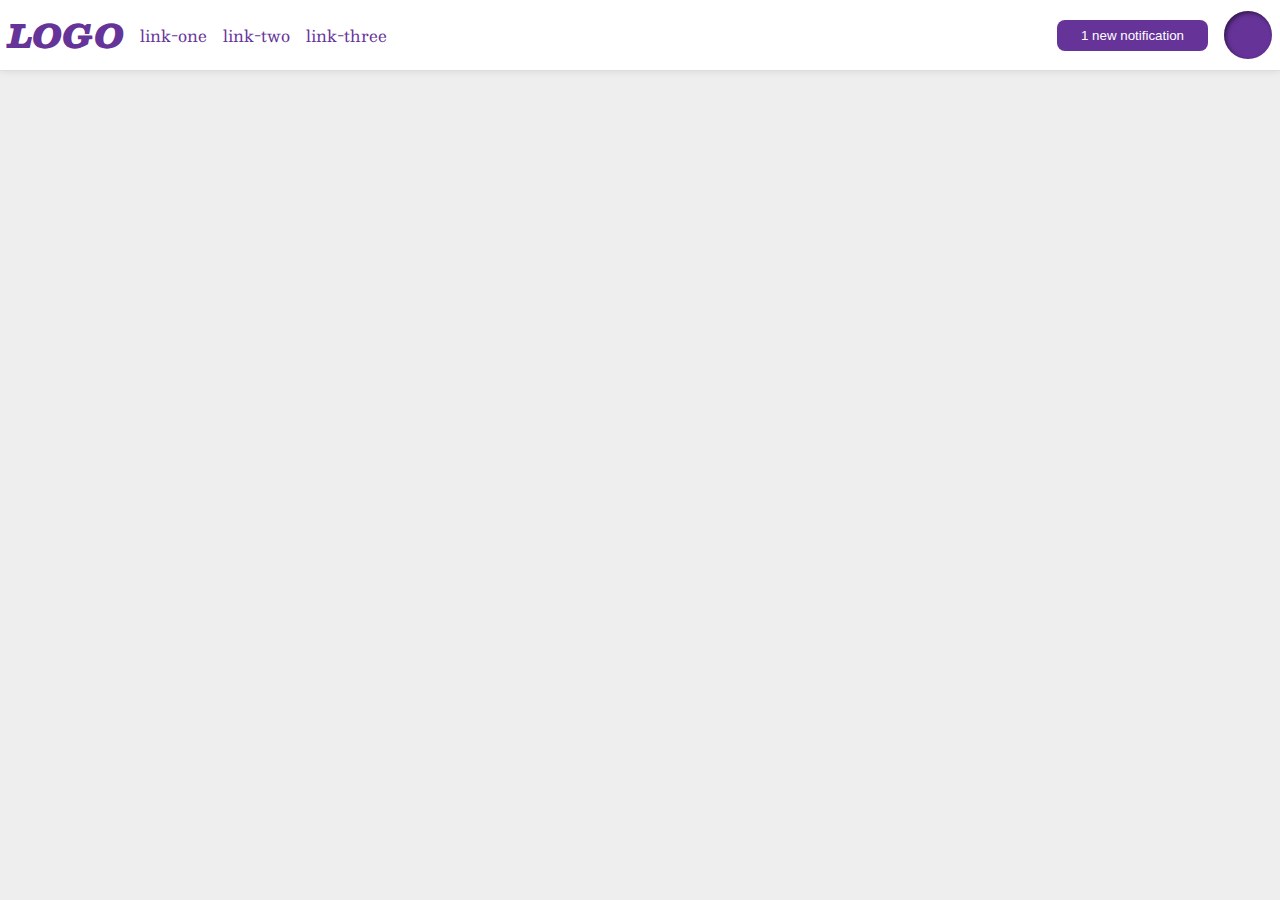
<file: flex/03-flex-header-2/index.html>
<!DOCTYPE html>
<html lang="en">
  <head>
    <meta charset="UTF-8">
    <meta http-equiv="X-UA-Compatible" content="IE=edge">
    <meta name="viewport" content="width=device-width, initial-scale=1.0">
    <title>Flex Header 2</title>
    <link rel="stylesheet" href="style.css">
  </head>
  <body>
    <div class="header">
      <div class="left">
        <div class="logo">
          LOGO
        </div>
        <ul class="links">
          <li><a href="https://google.com">link-one</a></li>
          <li><a href="https://google.com">link-two</a></li>
          <li><a href="https://google.com">link-three</a></li>
        </ul>
      </div>
      <div class="right">
        <button class="notifications">
          1 new notification
        </button>
        <div class="profile-image"></div>
      </div>
    </div>
  </body>
</html>
</file>
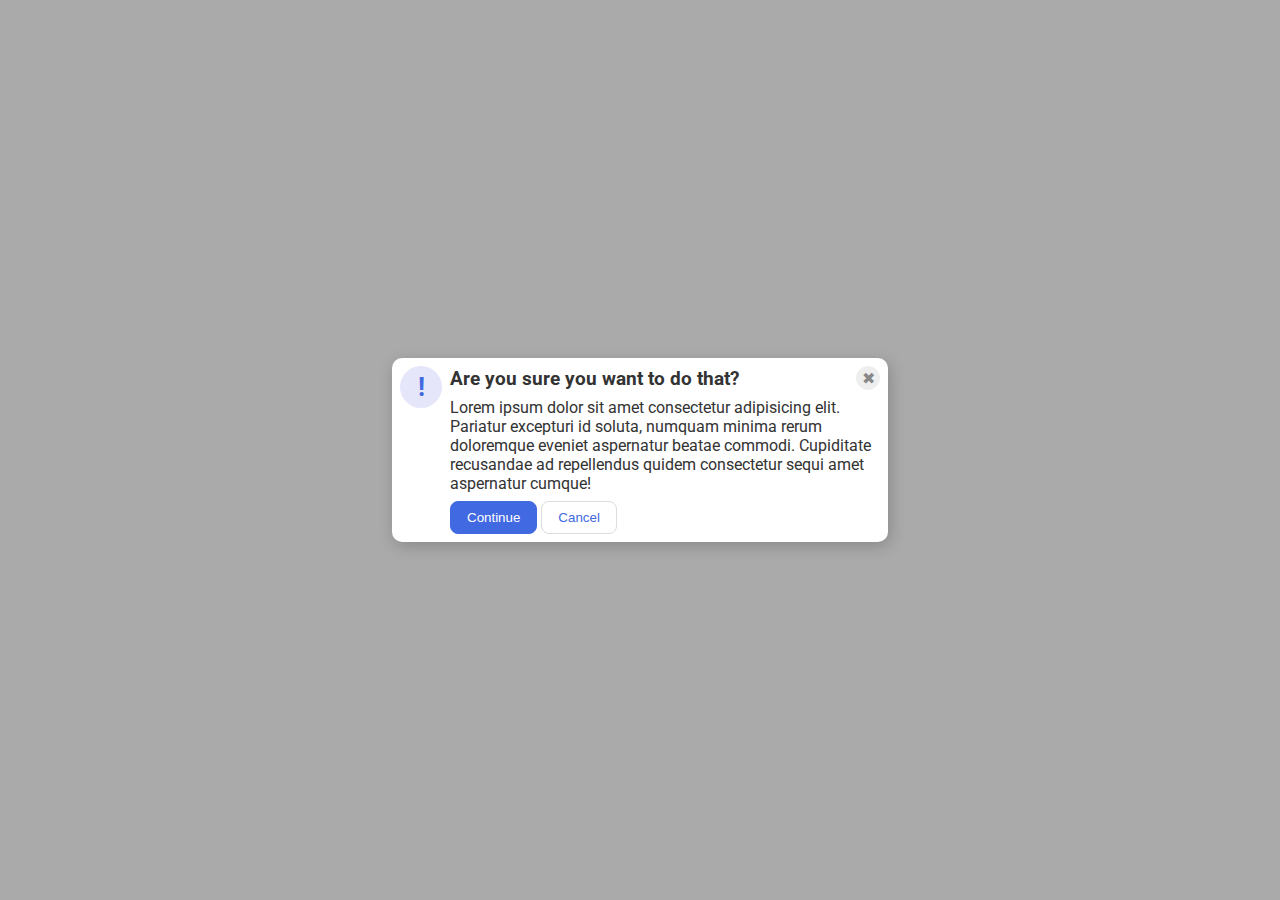
<file: flex/05-flex-modal/index.html>
<!DOCTYPE html>
<html lang="en">
  <head>
    <meta charset="UTF-8">
    <meta http-equiv="X-UA-Compatible" content="IE=edge">
    <meta name="viewport" content="width=device-width, initial-scale=1.0">
    <link rel="stylesheet" href="style.css">
    <title>Modal</title>
  </head>
  <body>
    <div class="modal">
        <div class="icon">!</div>
        <div class="container">
            <div class="header">Are you sure you want to do that?
              <button class="close-button">✖</button>
            </div>
            <div class="text">Lorem ipsum dolor sit amet consectetur adipisicing elit. Pariatur excepturi id soluta, numquam minima rerum doloremque eveniet aspernatur beatae commodi. Cupiditate recusandae ad repellendus quidem consectetur sequi amet aspernatur cumque!</div>
            <button class="continue">Continue</button>
            <button class="cancel">Cancel</button>
        </div>
    </div>
  </body>
</html>
</file>
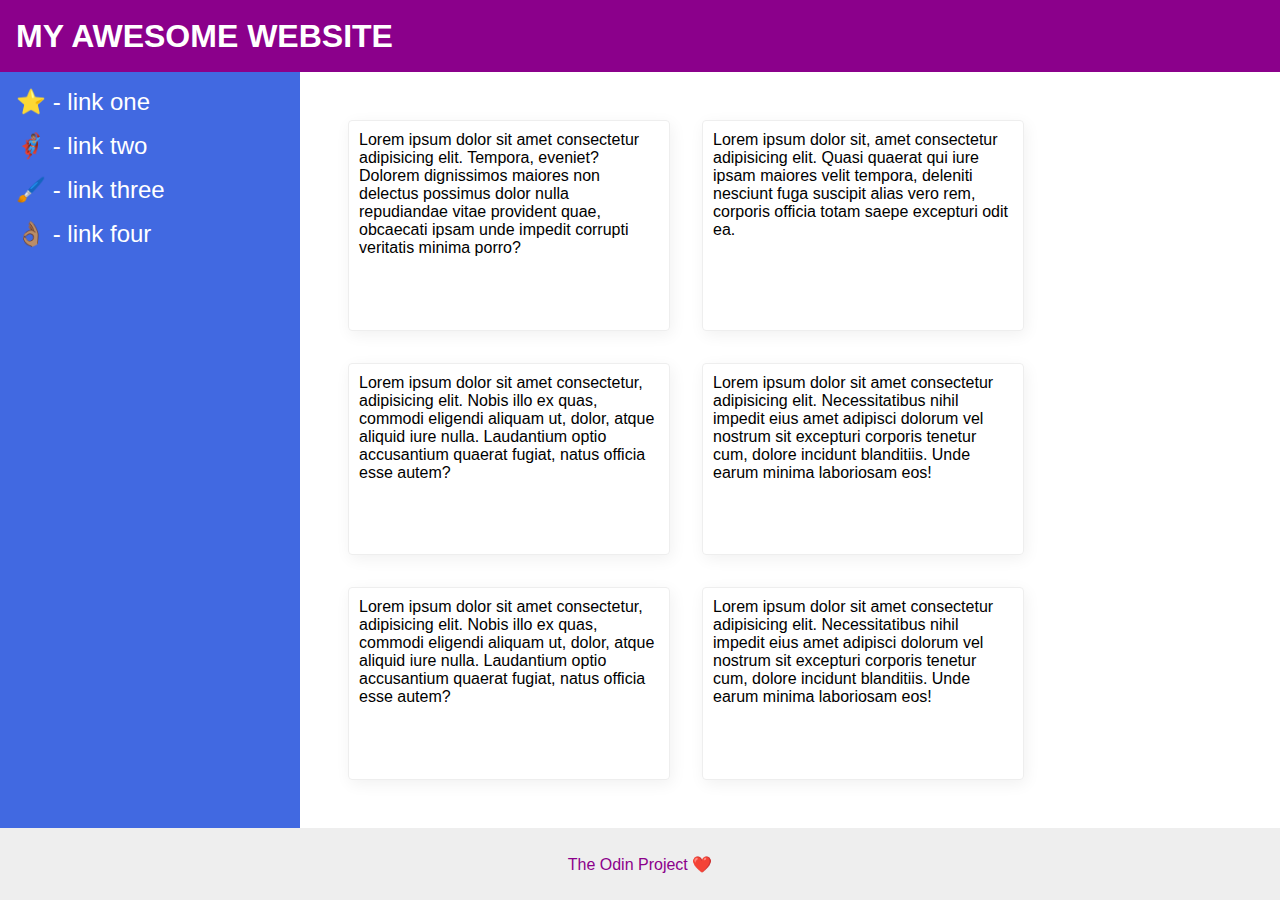
<file: flex/07-flex-layout-2/index.html>
<!DOCTYPE html>
<html lang="en">
  <head>
    <meta charset="UTF-8">
    <meta http-equiv="X-UA-Compatible" content="IE=edge">
    <meta name="viewport" content="width=device-width, initial-scale=1.0">
    <title>The Holy Grail</title>
    <link rel="stylesheet" href="style.css">
  </head>
  <body>
    <div class="header">
      MY AWESOME WEBSITE
    </div>
    
    <div class="container">
      <div class="sidebar">
        <ul>
          <li><a href="#">⭐ - link one</a></li>
          <li><a href="#">🦸🏽‍♂️ - link two</a></li>
          <li><a href="#">🖌️ - link three</a></li>
          <li><a href="#">👌🏽 - link four</a></li>
        </ul>
      </div>

      <div class="cards">
        <div class="card">Lorem ipsum dolor sit amet consectetur adipisicing elit. Tempora, eveniet? Dolorem dignissimos maiores non delectus possimus dolor nulla repudiandae vitae provident quae, obcaecati ipsam unde impedit corrupti veritatis minima porro?</div>
        <div class="card">Lorem ipsum dolor sit, amet consectetur adipisicing elit. Quasi quaerat qui iure ipsam maiores velit tempora, deleniti nesciunt fuga suscipit alias vero rem, corporis officia totam saepe excepturi odit ea.</div>
        <div class="card">Lorem ipsum dolor sit amet consectetur, adipisicing elit. Nobis illo ex quas, commodi eligendi aliquam ut, dolor, atque aliquid iure nulla. Laudantium optio accusantium quaerat fugiat, natus officia esse autem?</div>
        <div class="card">Lorem ipsum dolor sit amet consectetur adipisicing elit. Necessitatibus nihil impedit eius amet adipisci dolorum vel nostrum sit excepturi corporis tenetur cum, dolore incidunt blanditiis. Unde earum minima laboriosam eos!</div>
        <div class="card">Lorem ipsum dolor sit amet consectetur, adipisicing elit. Nobis illo ex quas, commodi eligendi aliquam ut, dolor, atque aliquid iure nulla. Laudantium optio accusantium quaerat fugiat, natus officia esse autem?</div>
        <div class="card">Lorem ipsum dolor sit amet consectetur adipisicing elit. Necessitatibus nihil impedit eius amet adipisci dolorum vel nostrum sit excepturi corporis tenetur cum, dolore incidunt blanditiis. Unde earum minima laboriosam eos!</div>
      </div>
    </div>
    
    <div class="footer">
      The Odin Project ❤️
    </div>
  </body>
</html>
</file>
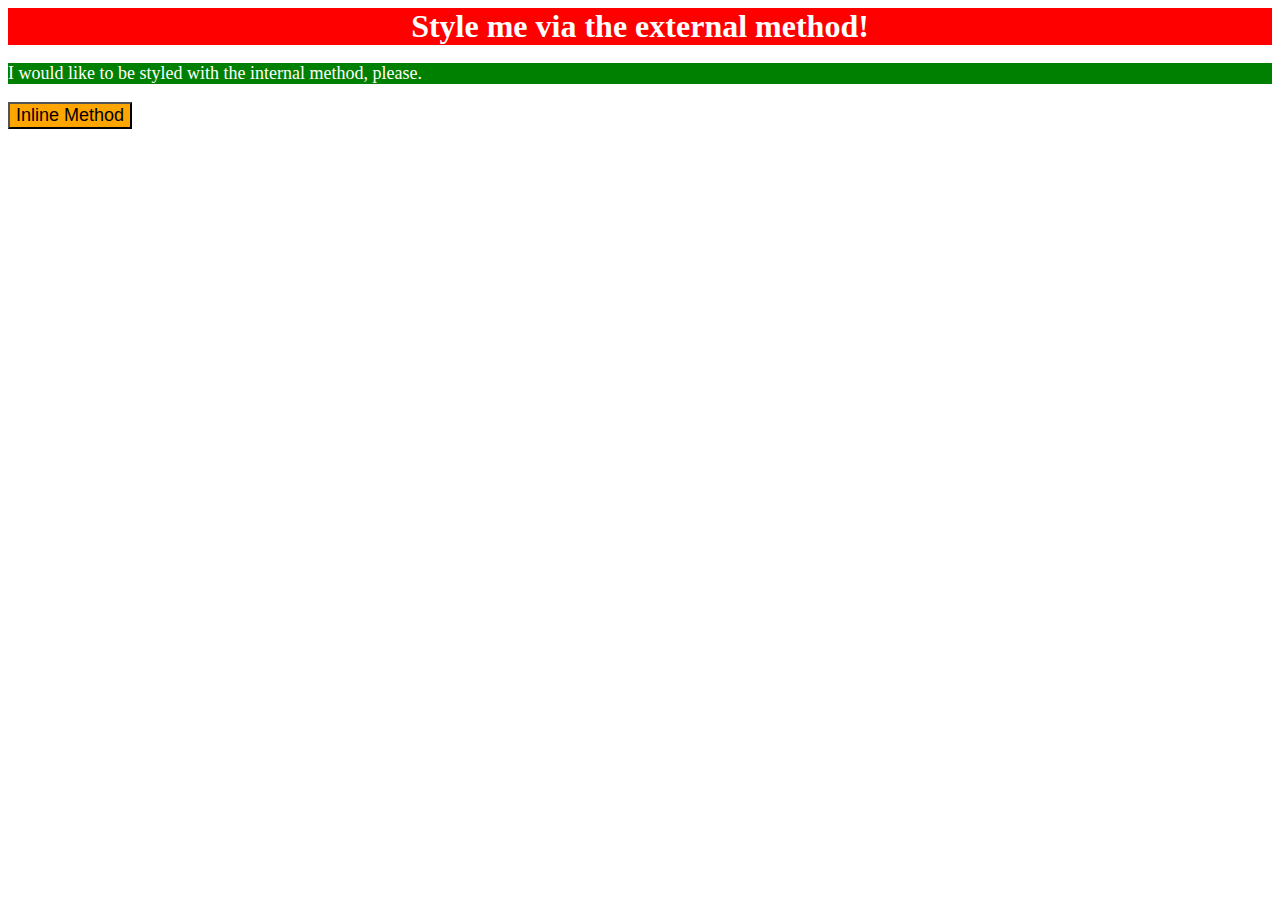
<file: foundations/01-css-methods/index.html>
<!DOCTYPE html>
<html lang="en">
  <head>
    <link rel="stylesheet" href="styles.css">
    <style>
      p {
        background-color: green;
        color: white;
        font-size: 18px;
      }
    </style>
    <meta charset="UTF-8">
    <meta http-equiv="X-UA-Compatible" content="IE=edge">
    <meta name="viewport" content="width=device-width, initial-scale=1.0">
    <title>Methods for Adding CSS</title>
  </head>
  <body>
    <div>Style me via the external method!</div>
    <p>I would like to be styled with the internal method, please.</p>
    <button style="background-color: orange; font-size: 18px;">Inline Method</button>
  </body>
</html>
</file>
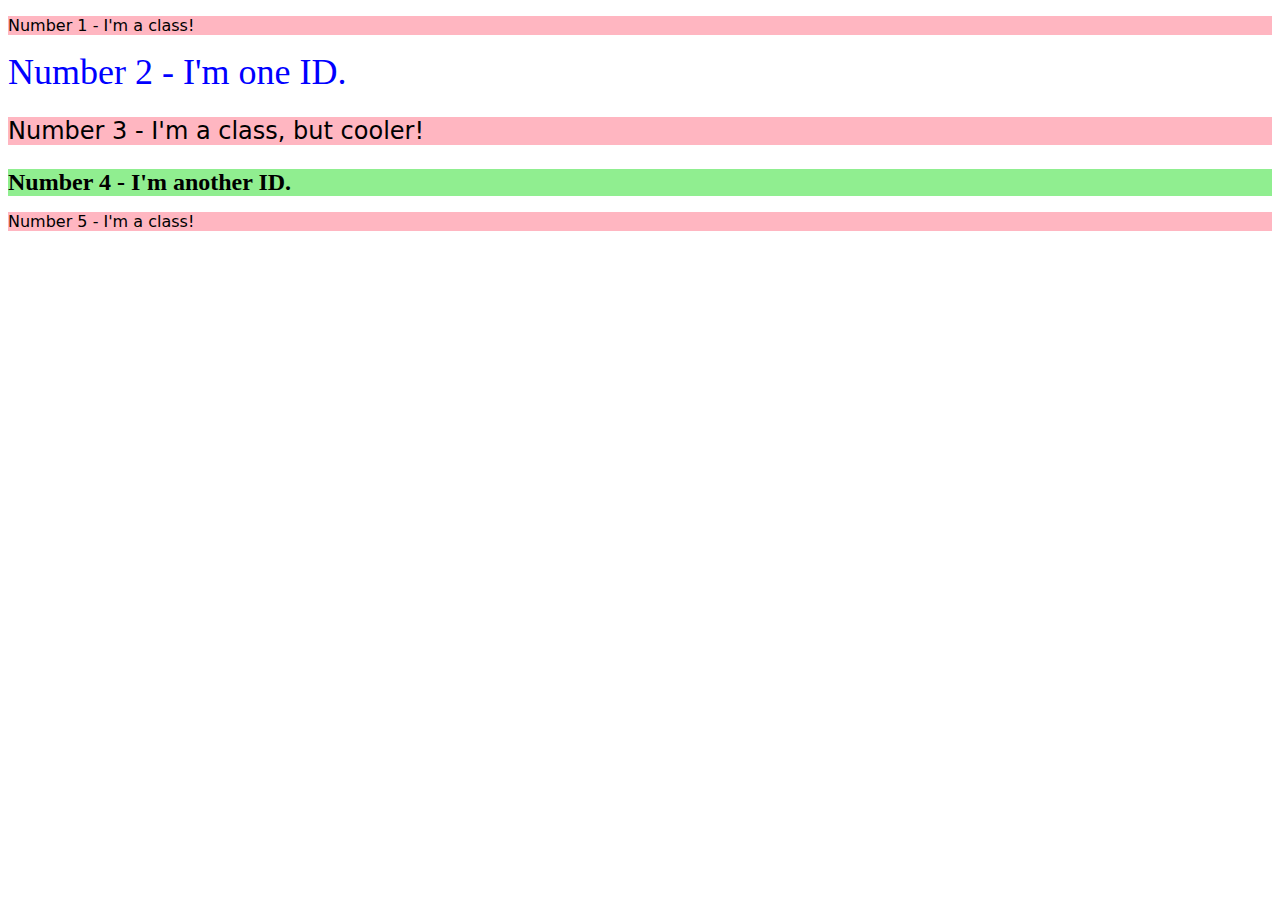
<file: foundations/02-class-id-selectors/index.html>
<!DOCTYPE html>
<html lang="en">
  <head>
    <link rel="stylesheet" href="./style.css">
    <meta charset="UTF-8">
    <meta http-equiv="X-UA-Compatible" content="IE=edge">
    <meta name="viewport" content="width=device-width, initial-scale=1.0">
    <title>Class and ID Selectors</title>
    <link rel="stylesheet" href="style.css">
  </head>
  <body>
    <p class="pink">Number 1 - I'm a class!</p>
    <div id="number2">Number 2 - I'm one ID.</div>
    <p class="pink big">Number 3 - I'm a class, but cooler!</p>
    <div id="number4">Number 4 - I'm another ID.</div>
    <p class="pink">Number 5 - I'm a class!</p>
  </body>
</html>
</file>
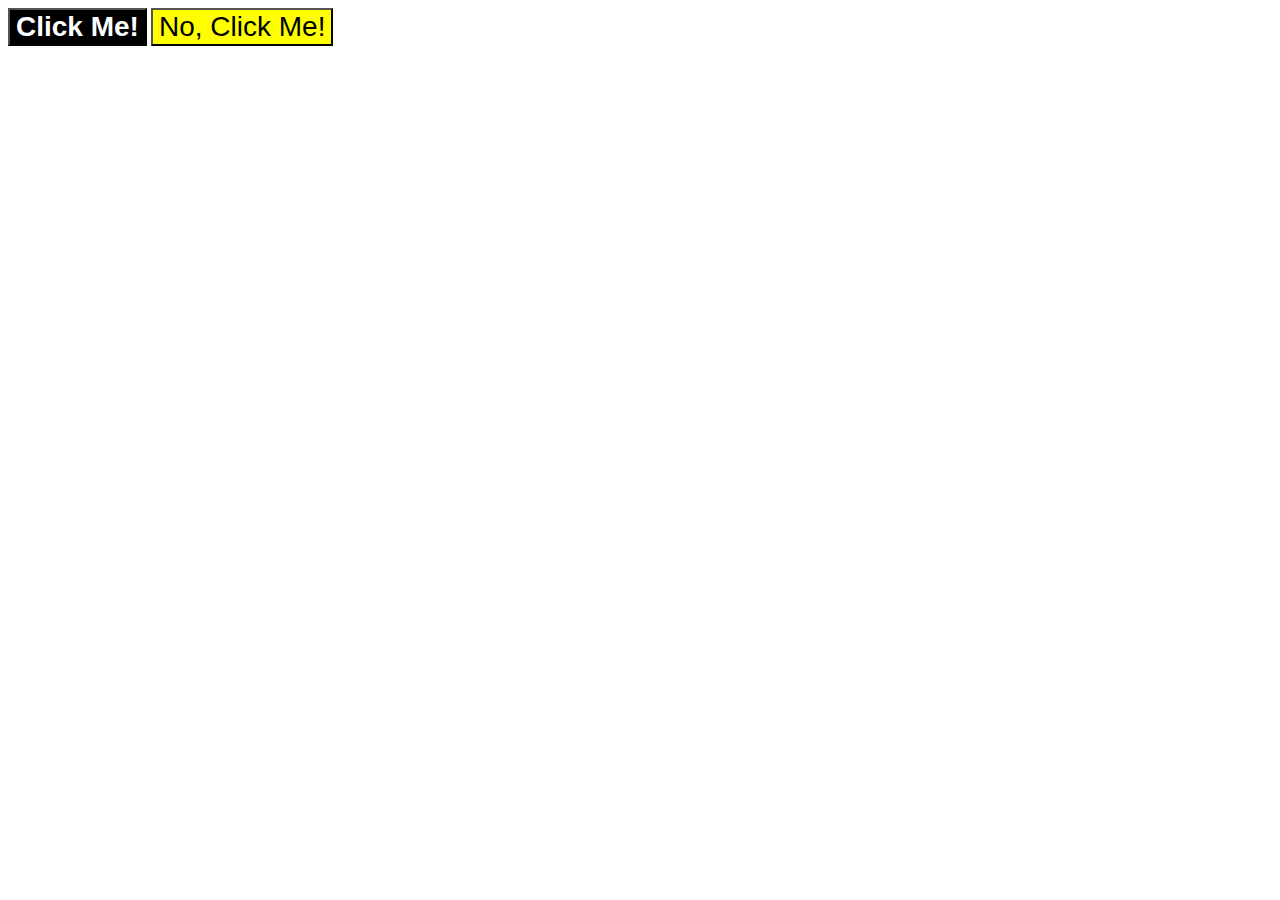
<file: foundations/03-grouping-selectors/index.html>
<!DOCTYPE html>
<html lang="en">
  <head>
    <meta charset="UTF-8">
    <meta http-equiv="X-UA-Compatible" content="IE=edge">
    <meta name="viewport" content="width=device-width, initial-scale=1.0">
    <title>Grouping Selectors</title>
    <link rel="stylesheet" href="style.css">
  </head>
  <body>
    <button class="black">Click Me!</button>
    <button class="yellow">No, Click Me!</button>
  </body>
</html>
</file>
<file: flex/03-flex-header-2/style.css>
/* this is some magical font-importing.  
you'll learn about it later. */
@import url('https://fonts.googleapis.com/css2?family=Besley:ital,wght@0,400;1,900&display=swap');

body {
  margin: 0;
  background: #eee;
  font-family: Besley, serif;
}

.header {
  background: white;
  border-bottom: 1px solid #ddd;
  box-shadow: 0 0 8px rgba(0,0,0,.1);
  display: flex;
  justify-content: space-between;
  padding: 8px;
}

.profile-image {
  background: rebeccapurple;
  box-shadow: inset 2px 2px 4px rgba(0,0,0,.5);
  border-radius: 50%;
  width: 48px;
  height: 48px;
}

.logo {
  color: rebeccapurple;
  font-size: 32px;
  font-weight: 900;
  font-style: italic;
}

button {
  border: none;
  border-radius: 8px;
  background: rebeccapurple;
  color: white;
  padding: 8px 24px;
}

a {
  /* this removes the line under our links */
  text-decoration: none;
  color: rebeccapurple;
}

ul {
  list-style-type: none;
  display: flex;
  padding: 0;
  margin: 0;
  gap: 16px;
}

.left, .right {
  display: flex;
  align-items: center;
  gap: 16px;
}
</file>
<file: flex/05-flex-modal/style.css>
@import url('https://fonts.googleapis.com/css2?family=Roboto:wght@400;700&display=swap');

html, body {
  height: 100%;
}

body {
  font-family: Roboto, sans-serif;
  margin: 0;
  background: #aaa;
  color: #333;
  /* I'll give you this one for free lol */
  display: flex;
  align-items: center;
  justify-content: center;
}

.modal {
  background: white;
  width: 480px;
  border-radius: 10px;
  box-shadow: 2px 4px 16px rgba(0,0,0,.2);
  display: flex;
  padding: 8px;
  gap: 8px;
}

.icon {
  color: royalblue;
  font-size: 26px;
  font-weight: 700;
  background: lavender;
  width: 42px;
  height: 42px;
  border-radius: 50%;
  display: flex;
  align-items: center;
  justify-content: center;
  flex-shrink: 0;
}

.close-button {
  background: #eee;
  border-radius: 50%;
  color: #888;
  font-weight: 400;
  font-size: 16px;
  height: 24px;
  width: 24px;
  display: flex;
  align-items: center;
  justify-content: center;
  border: 1px solid #eee;
  padding: 0;
}

button {
  cursor: pointer;
  padding: 8px 16px;
  border-radius: 8px;
}

button.continue {
  background: royalblue;
  border: 1px solid royalblue;
  color: white;
}

button.cancel {
  background: white;
  border: 1px solid #ddd;
  color: royalblue;
}

.header {
  display: flex;
  justify-content: space-between;
  font-weight: bold;
  font-size: larger;
  margin-bottom: 8px;
  align-items: center;
}

.text {
  margin-bottom: 8px;
}
</file>
<file: flex/07-flex-layout-2/style.css>
body {
  font-family: -apple-system, BlinkMacSystemFont, 'Segoe UI', Roboto, Oxygen, Ubuntu, Cantarell, 'Open Sans', 'Helvetica Neue', sans-serif;
  margin: 0;
  min-height: 100vh;
  display: flex;
  flex-direction: column;
}

.header {
  height: 72px;
  background: darkmagenta;
  color: white;
  font-size: 32px;
  font-weight: 900;
  display: flex;
  align-items: center;
  padding-left: 16px;
}

.footer {
  height: 72px;
  background: #eee;
  color: darkmagenta;
  display: flex;
  justify-content: center;
  align-items: center;
}

.sidebar {
  width: 300px;
  background: royalblue;
  box-sizing: border-box;
  flex-shrink: 0;
  padding: 16px;
}

.card {
  border: 1px solid #eee;
  box-shadow: 2px 4px 16px rgba(0,0,0,.06);
  border-radius: 4px;
  padding: 10px;
  width: 300px;
}

.container {
  display: flex;
  flex: 1; 
}

.cards {
  display: flex;
  flex-wrap: wrap;
  gap: 32px;
  padding: 48px;
}

ul {
  list-style-type: none;
  margin: 0;
  padding: 0;
}

a {
  text-decoration: none;
  font-size: 24px;
  color: white;
}

li {
  margin-bottom: 16px;
}
</file>
<file: foundations/01-css-methods/styles.css>
div {
    color: white;
    background-color: red;
    text-align: center;
    font-weight: bold;
    font-size: 32px; 
}
</file>
<file: foundations/02-class-id-selectors/style.css>
.pink {
    background-color: #ffb6c1;
    font-family: Verdana, "DejaVu Sans", "sans-serif";
}

#number2 {
    color: hsl(240, 100%, 50%);
    font-size: 36px;
}

.big {
    font-size: 24px;
}

#number4 {
    background-color: rgb(144, 238, 144);
    font-size: 24px;
    font-weight: bold;
}
</file>
<file: foundations/03-grouping-selectors/style.css>
.black,
.yellow {
    font-size: 28px;
    font-family: Helvetica, "Times New Roman", "sans-serif";
}

.black {
    background-color: hwb(0 0% 100%);
    color: rgb(255, 255, 255);
    font-weight: bold;
}

.yellow {
    background-color: yellow;
}
</file>
